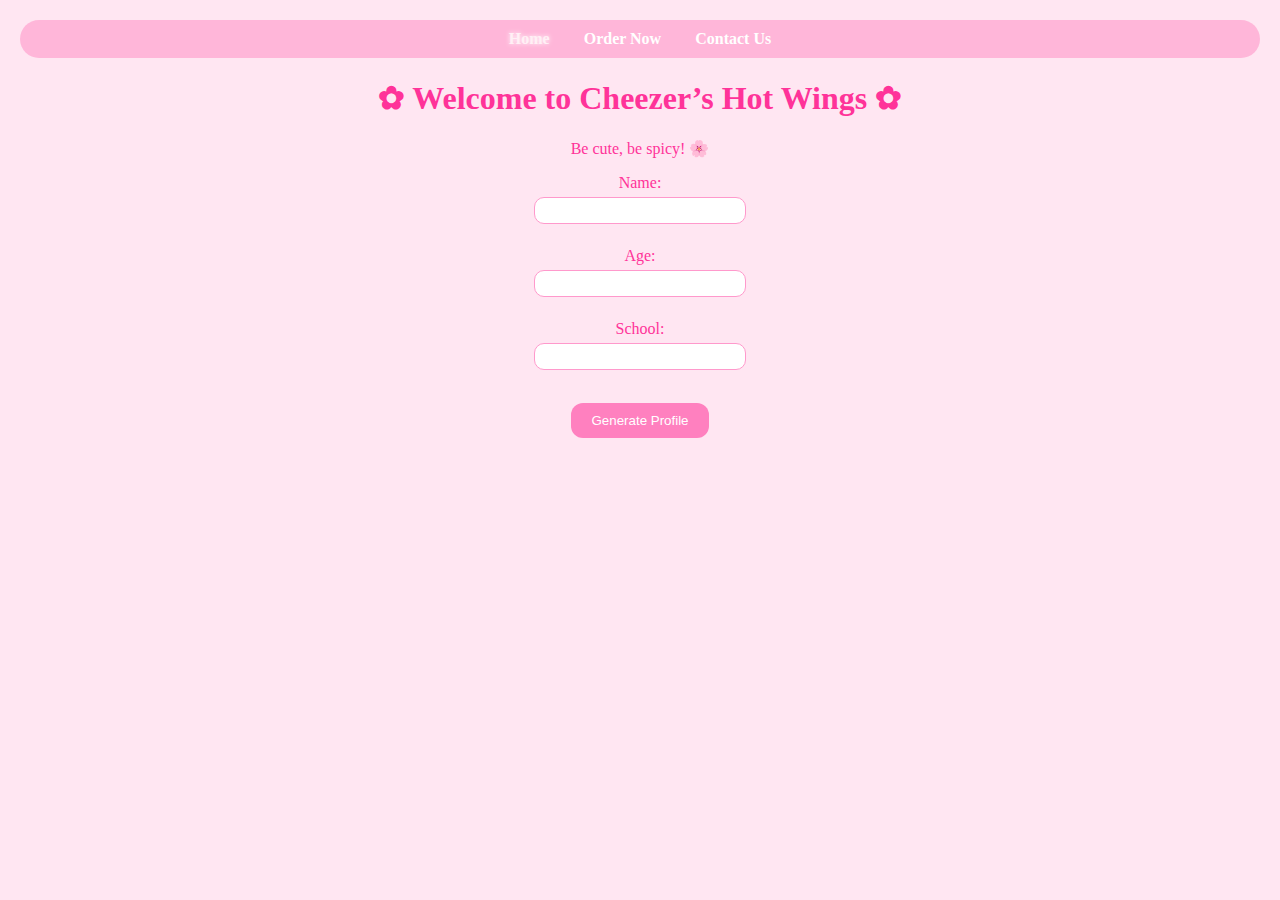
<file: index.html>
<!DOCTYPE html>
<html lang="en">
<head>
  <meta charset="UTF-8">
  <title>𖦹 ⋆ Cheezer's Hot Wings: My Profile ⋆ 𖦹</title>
  <link rel="stylesheet" href="style.css">
  <link rel="stylesheet" href="https://pyscript.net/releases/2024.1.1/core.css">
</head>
<body>
  <nav>
    <a href="index.html" class="active">Home</a>
    <a href="order.html">Order Now</a>
    <a href="contact.html">Contact Us</a>
  </nav>

  <h1>✿ Welcome to Cheezer’s Hot Wings ✿</h1>
  <p>Be cute, be spicy! 🌸</p>

  <label>Name:</label><br>
  <input type="text" id="name"><br><br>

  <label>Age:</label><br>
  <input type="number" id="age"><br><br>

  <label>School:</label><br>
  <input type="text" id="school"><br><br>

  <button py-click="generate_message()">Generate Profile</button>

  <div id="output"></div>

  

  <py-script src="main.py"></py-script>
</body>
</html>
</file>
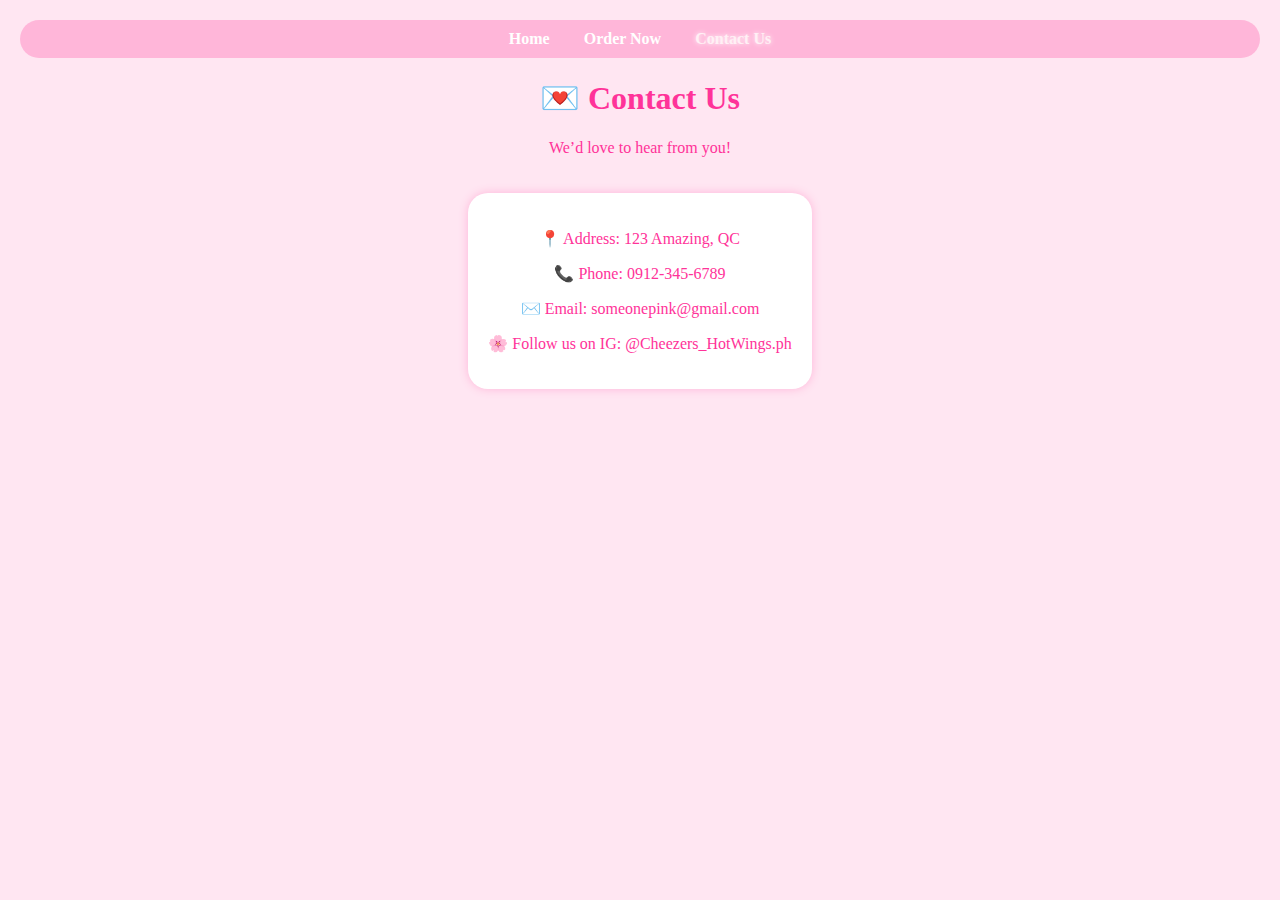
<file: contact.html>
<!DOCTYPE html>
<html>
<head>
  <meta charset="UTF-8">
  <title>Contact Pink Feathers</title>
  <link rel="stylesheet" href="style.css">
</head>
<body>
  <nav>
    <a href="index.html">Home</a>
    <a href="order.html">Order Now</a>
    <a href="contact.html" class="active">Contact Us</a>
  </nav>

  <h1>💌 Contact Us</h1>
  <p>We’d love to hear from you!</p>

  <div class="contact-box">
    <p>📍 Address: 123 Amazing, QC</p>
    <p>📞 Phone: 0912-345-6789</p>
    <p>✉️ Email: someonepink@gmail.com</p>
    <p>🌸 Follow us on IG: @Cheezers_HotWings.ph</p>
  </div>
</body>
</html>
</file>
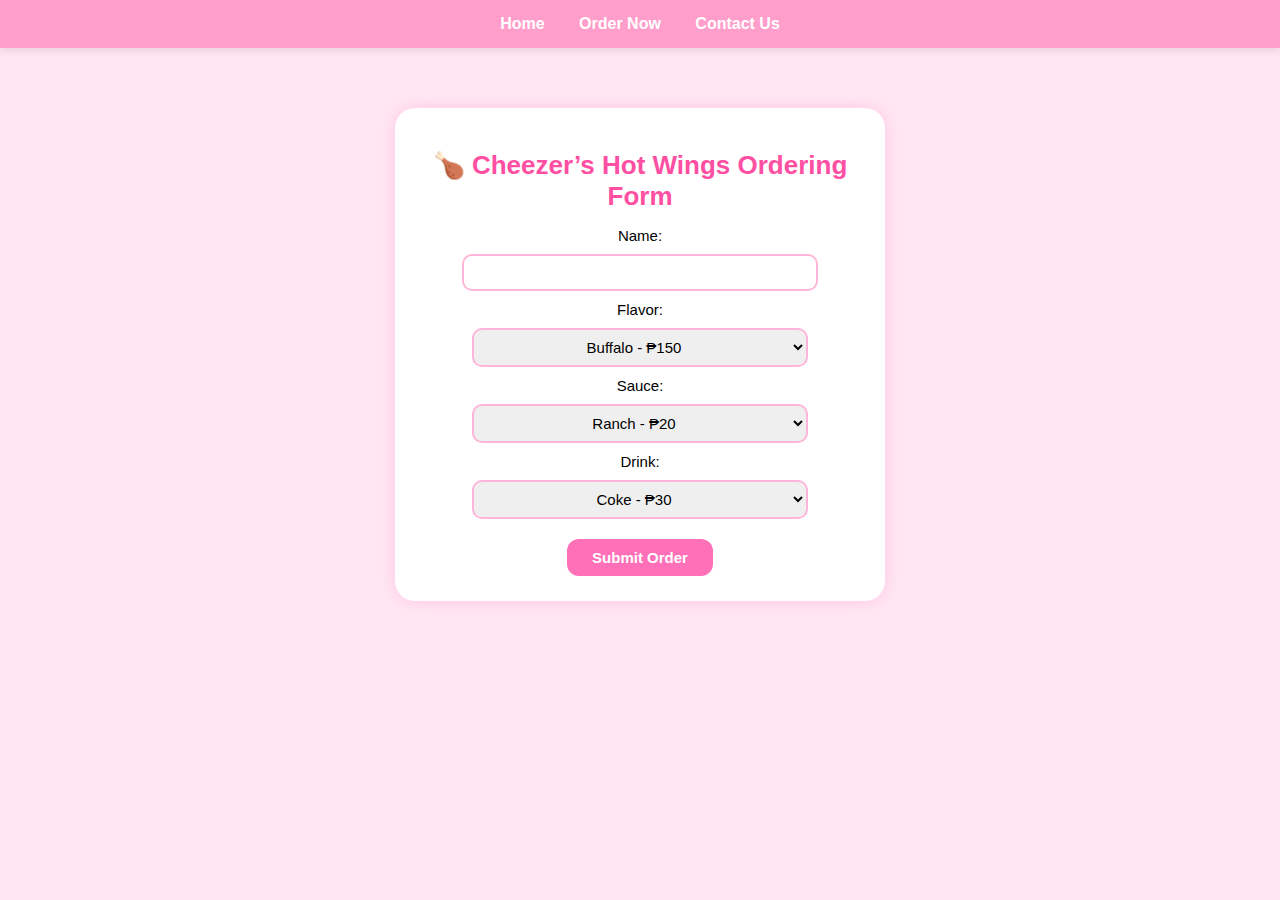
<file: order.html>
<!DOCTYPE html>
<html lang="en">
<head>
<meta charset="UTF-8">
<meta name="viewport" content="width=device-width, initial-scale=1.0">
<title>Cheezer’s Hot Wings | Order Now</title>
<style>
body {
  background-color: #ffe6f2;
  font-family: "Poppins", sans-serif;
  text-align: center;
  margin: 0;
  padding: 0;
}
nav {
  background-color: #ff9ecb;
  padding: 15px;
  box-shadow: 0 2px 8px rgba(0,0,0,0.1);
}
nav a {
  text-decoration: none;
  color: white;
  margin: 0 15px;
  font-weight: 600;
  font-size: 16px;
}
nav a:hover {
  color: #ffe6f2;
  text-decoration: underline;
}
.container {
  background-color: white;
  width: 420px;
  margin: 60px auto;
  padding: 25px 35px;
  border-radius: 20px;
  box-shadow: 0 0 15px rgba(255, 153, 204, 0.4);
}
h1 {
  color: #ff4fa3;
  margin-bottom: 15px;
  font-size: 26px;
}
label, select, input {
  display: block;
  margin: 10px auto;
  font-size: 15px;
  text-align: center;
}
input, select {
  border: 2px solid #ffb6d9;
  border-radius: 10px;
  padding: 8px;
  width: 80%;
}
button {
  background-color: #ff70b8;
  color: white;
  border: none;
  border-radius: 12px;
  padding: 10px 25px;
  font-size: 15px;
  cursor: pointer;
  font-weight: 600;
  margin-top: 10px;
}
button:hover {
  background-color: #ff92c9;
}
</style>
</head>
<body>
<nav>
  <a href="index.html">Home</a>
  <a href="order.html">Order Now</a>
  <a href="contact.html">Contact Us</a>
</nav>

<div class="container">
  <h1>🍗 Cheezer’s Hot Wings Ordering Form</h1>
  <form id="orderForm">
    <label>Name:</label>
    <input type="text" id="name" required>

    <label>Flavor:</label>
    <select id="flavor">
      <option value="150">Buffalo - ₱150</option>
      <option value="160">Honey Garlic - ₱160</option>
      <option value="170">Korean Soy - ₱170</option>
      <option value="180">Garlic Parmesan - ₱180</option>
    </select>

    <label>Sauce:</label>
    <select id="sauce">
      <option value="20">Ranch - ₱20</option>
      <option value="25">Sour Cream - ₱25</option>
      <option value="15">Barbecue - ₱15</option>
    </select>

    <label>Drink:</label>
    <select id="drink">
      <option value="30">Coke - ₱30</option>
      <option value="35">Iced Tea - ₱35</option>
      <option value="25">Water - ₱25</option>
    </select>

    <button type="button" onclick="submitOrder()">Submit Order</button>
  </form>
</div>

<script>
function submitOrder() {
  let name = document.getElementById('name').value;
  let flavor = parseFloat(document.getElementById('flavor').value);
  let sauce = parseFloat(document.getElementById('sauce').value);
  let drink = parseFloat(document.getElementById('drink').value);
  let total = flavor + sauce + drink;
  alert("Order completed! " + name + ", your total is ₱" + total.toFixed(2));
}
</script>
</body>
</html>
</file>
<file: style.css>
body {
  font-family: "Comic Sans MS", cursive;
  background-color: #ffe6f2;
  text-align: center;
  color: #ff3399;
  margin: 0;
  padding: 20px;
}

nav {
  background-color: #ffb6d9;
  padding: 10px;
  border-radius: 20px;
}

nav a {
  color: white;
  text-decoration: none;
  margin: 0 15px;
  font-weight: bold;
}

nav a:hover, nav a.active {
  color: #fff0f5;
  text-shadow: 0 0 5px white;
}

form, .contact-box {
  background: white;
  border-radius: 20px;
  padding: 20px;
  display: inline-block;
  box-shadow: 0 0 10px #ffb6d9;
  margin-top: 20px;
}

input, select {
  border: 1px solid #ff99cc;
  border-radius: 10px;
  padding: 5px;
  width: 200px;
  margin: 5px;
}

button {
  background-color: #ff80bf;
  border: none;
  color: white;
  padding: 10px 20px;
  border-radius: 12px;
  cursor: pointer;
  margin-top: 10px;
}

button:hover {
  background-color: #ff99cc;
}
</file>
